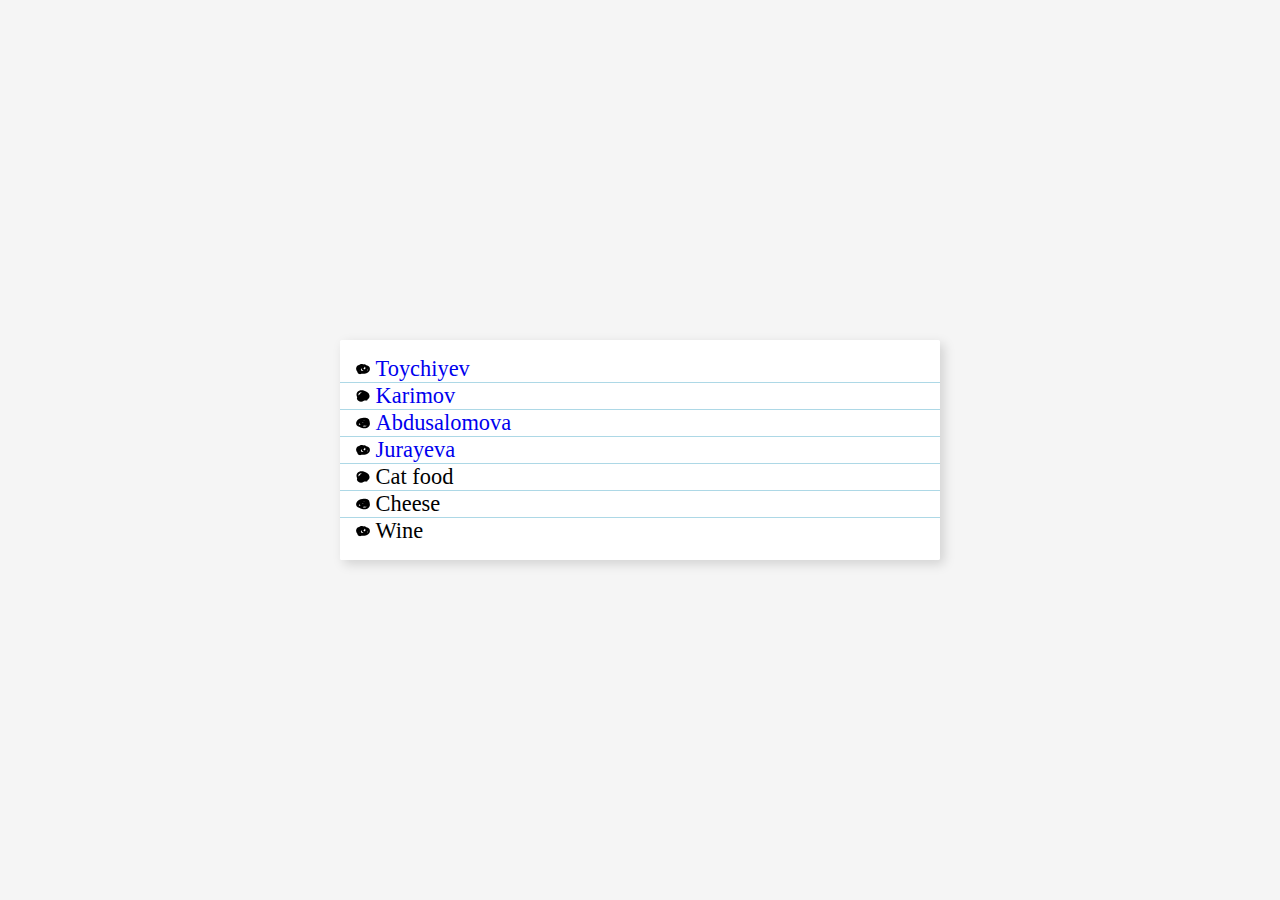
<file: index.html>
<!DOCTYPE html>
<html lang="en">
<head>
    <meta charset="UTF-8">
    <meta name="viewport" content="width=device-width, initial-scale=1.0">
    <link rel="stylesheet" href="./style.css">
    <title>Document</title>
</head>
<body>
    <ul>
            <li>
                <a href="./students/tuychiyev.html" style="text-decoration: none;">Toychiyev</a>
            </li>
            <li>
                <a href="./students/Karimov.html" style="text-decoration: none;">Karimov</a>
            </li>
            <li>
                <a href="./students/Abdusalomova.html" style="text-decoration: none;">Abdusalomova</a>
            </li>
            <li>
                <a href="./students/Jurayeva.html" style="text-decoration: none;">Jurayeva</a>
            </li>
        <li>Cat food</li>
        <li>Cheese</li>
        <li>Wine</li>
    </ul>
</body>
</html>
</file>
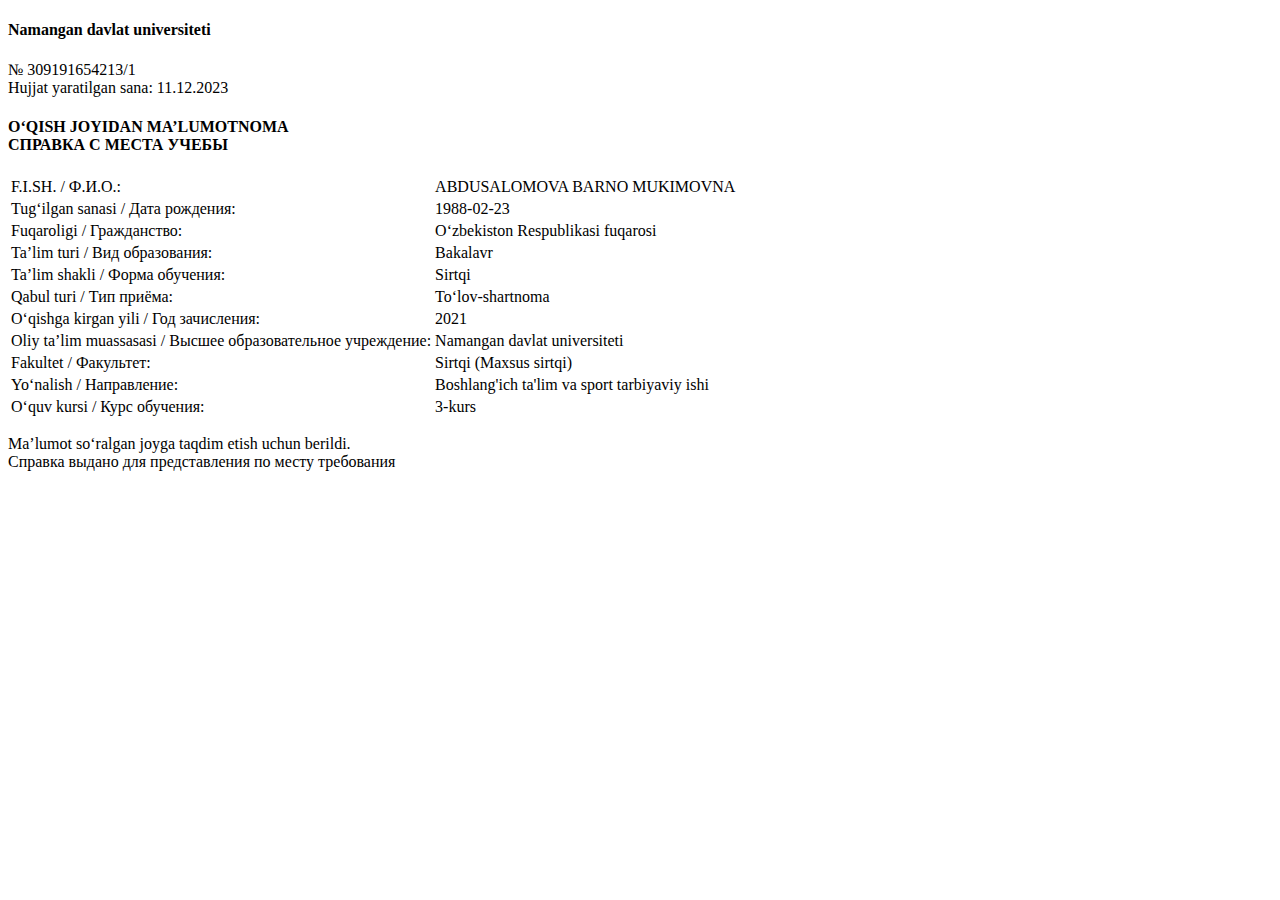
<file: students/Abdusalomova.html>
<!DOCTYPE html>
<html lang="uz-UZ">

<!-- Mirrored from student.namdu.uz/api/info/call-sheet?param=b067f291-3520-4781-8247-5d04155d1df7 by HTTrack Website Copier/3.x [XR&CO'2014], Wed, 22 Nov 2023 09:26:26 GMT -->
<!-- Added by HTTrack --><meta http-equiv="content-type" content="text/html;charset=UTF-8" /><!-- /Added by HTTrack -->
<head>
    <meta charset="UTF-8"/>
    <meta name="viewport" content="width=device-width, initial-scale=1">
    <meta name='robots' content='noindex,follow' />
    <meta name="csrf-param" content="_csrf-frontend">
<meta name="csrf-token" content="b5m8jBzppyBM3c26Ae_nKteKlPO98Jh1atPeCF9Sew1c9cbgVNvRRx6Yv_Vmo9FOj936h-_d6BIen7J8bmsOeA==">
    <title> | HEMIS Student axborot tizimi</title>
                <!-- Global site tag (gtag.js) - Google Analytics -->
        <script async src="https://www.googletagmanager.com/gtag/js?id=admin"></script>
        <script>
            window.dataLayer = window.dataLayer || [];

            function gtag() {
                dataLayer.push(arguments);
            }

            gtag('js', new Date());
            gtag('config', 'admin');
        </script>
            <link href="https://student.namdu.uz/assets/5ac459df/themes/smoothness/jquery-ui.css?v=1474004875" rel="stylesheet">
<link href="https://student.namdu.uz/assets/1619872/css/bootstrap.css?v=1550073338" rel="stylesheet">
<link href="https://student.namdu.uz/assets/e692f05f/chosen_v1.4.0/chosen.min.css?v=1600921112" rel="stylesheet">
<link href="https://student.namdu.uz/assets/e692f05f/components-font-awesome/css/font-awesome.min.css?v=1401044116" rel="stylesheet">
<link href="https://student.namdu.uz/assets/35dce5a3/css/font-awesome.min.css?v=1477324374" rel="stylesheet">
<link href="https://student.namdu.uz/assets/57e092c/plugins/iCheck/flat/blue.css?v=1567066820" rel="stylesheet">
<link href="https://student.namdu.uz/assets/57e092c/dist/css/AdminLTE.min.css?v=1567066820" rel="stylesheet">
<link href="https://student.namdu.uz/assets/57e092c/dist/css/skins/skin-blue.min.css?v=1567066820" rel="stylesheet">
<link href="https://student.namdu.uz/assets/879fd64b/src/0.1.4/css/checkBo.min.css?v=1465721329" rel="stylesheet">
<link href="https://student.namdu.uz/assets/bdb3d0a3/toastr.min.css?v=1439176619" rel="stylesheet">
<link href="https://student.namdu.uz/assets/5572adf0/css/style.css?v=1696625138" rel="stylesheet">
<link href="https://fonts.googleapis.com/css?family=Source+Sans+Pro:300,400,600,700,300italic,400italic,600italic" rel="stylesheet">
<link href="https://student.namdu.uz/assets/9ab74456/css/front.css?v=1698052514" rel="stylesheet">
<script>var globalMessages={"deleteItem":"Haqiqatan o‘chirmoqchimisiz?"};</script>    </head>
 <body class=" ">
    <style>
@media (min-width: 480px) {
    table th {
        width: 25%;
    }
}
</style>
<section class="invoice">

<div class="row">
    <div class="col-xs-12">
        <h4 class="text-center">
            <b>Namangan davlat universiteti</b>
        </h4>
        <p>
            № 309191654213/1 <br>
            Hujjat yaratilgan sana: 11.12.2023            </p>

    </div>
    <!-- /.col -->
</div>
<div class="clearfix"></div>

<div class="row">
    <div class="col-xs-12">
        <h4 class="text-center">
            <b>O‘QISH JOYIDAN MA’LUMOTNOMA <br> СПРАВКА С МЕСТА УЧЕБЫ</b>
        </h4>

        <table class="table table-striped table-bordered table-responsive">
            <tr>
                <td width="50%" style="text-align: left;">F.I.SH. / Ф.И.О.:</td>
                <td width="50%" style="text-align: left;">ABDUSALOMOVA BARNO MUKIMOVNA</td>
            </tr>
                            <tr>
                <td width="50%" style="text-align: left;">Tug‘ilgan sanasi / Дата рождения:</td>
                <td width="50%"
                    style="text-align: left;">1988-02-23</td>
            </tr>
            <tr>
                <td width="50%" style="text-align: left;">Fuqaroligi / Гражданство:</td>
                <td width="50%" style="text-align: left;">O‘zbekiston Respublikasi fuqarosi</td>
            </tr>
            <tr>
                <td width="50%" style="text-align: left;">Ta’lim turi / Вид образования:</td>
                <td width="50%" style="text-align: left;">Bakalavr</td>
            </tr>
            <tr>
                <td width="50%" style="text-align: left;">Ta’lim shakli / Форма обучения:</td>
                <td width="50%" style="text-align: left;">Sirtqi</td>
            </tr>
            <tr>
                <td width="50%" style="text-align: left;">Qabul turi / Тип приёма:</td>
                <td width="50%" style="text-align: left;">To‘lov-shartnoma</td>
            </tr>
            <tr>
                <td width="50%" style="text-align: left;">O‘qishga kirgan yili / Год зачисления:</td>
                <td width="50%" style="text-align: left;">2021</td>
            </tr>
            <tr>
                <td width="50%" style="text-align: left;">Oliy ta’lim muassasasi / Высшее образовательное
                    учреждение:
                </td>
                <td width="50%" style="text-align: left;">Namangan davlat universiteti</td>
            </tr>
            <tr>
                <td width="50%" style="text-align: left;">Fakultet / Факультет:</td>
                <td width="50%" style="text-align: left;">Sirtqi (Maxsus sirtqi) </td>
            </tr>
            <tr>
                <td width="50%" style="text-align: left;">Yo‘nalish / Направление:</td>
                <td width="50%" style="text-align: left;">Boshlang'ich ta'lim va sport tarbiyaviy ishi</td>
            </tr>
            <tr>
                <td width="50%" style="text-align: left;">O‘quv kursi / Курс обучения:</td>
                <td width="50%" style="text-align: left;">3-kurs</td>
            </tr>
        </table>


    </div>
    <!-- /.col -->
</div>
<div class="clearfix"></div>
<div class="row">
    <div class="col-xs-12">

        <p>
            Ma’lumot so‘ralgan joyga taqdim etish uchun berildi. <br>
            Справка выдано для представления по месту требования
        </p>

    </div>
    <!-- /.col -->
</div>


</section>    <script src="https://student.namdu.uz/assets/5572adf0/js/jquery.js?v=1646171075"></script>
<script src="https://student.namdu.uz/assets/a039600/yii.js?v=1614872704"></script>
<script src="https://student.namdu.uz/assets/5ac459df/jquery-ui.js?v=1474004875"></script>
<script src="https://student.namdu.uz/assets/1619872/js/bootstrap.js?v=1550073338"></script>
<script src="https://student.namdu.uz/assets/e692f05f/theia-sticky-sidebar/dist/theia-sticky-sidebar.min.js?v=1493119854"></script>
<script src="https://student.namdu.uz/assets/57e092c/plugins/iCheck/icheck.min.js?v=1567066820"></script>
<script src="https://student.namdu.uz/assets/57e092c/dist/js/adminlte.min.js?v=1567066820"></script>
<script src="https://student.namdu.uz/assets/879fd64b/src/0.1.4/js/checkBo.min.js?v=1465721329"></script>
<script src="https://student.namdu.uz/assets/bdb3d0a3/toastr.min.js?v=1439176619"></script>
<script src="https://student.namdu.uz/assets/5572adf0/js/ajax-modal-popup.js?v=1646171075"></script>
<script src="https://student.namdu.uz/assets/5572adf0/js/jquery.floatThead.min.js?v=1663744441"></script>
<script src="https://student.namdu.uz/assets/5572adf0/js/jquery.formatter.min.js?v=1646171075"></script>
<script src="https://student.namdu.uz/assets/5572adf0/js/scripts.js?v=1681792978"></script>
<script src="https://student.namdu.uz/assets/5572adf0/js/js.cookie.js?v=1646171075"></script>
<script src="https://student.namdu.uz/assets/9ab74456/js/front.js?v=1646171075"></script>    </body>

<!-- Mirrored from student.namdu.uz/api/info/call-sheet?param=b067f291-3520-4781-8247-5d04155d1df7 by HTTrack Website Copier/3.x [XR&CO'2014], Wed, 22 Nov 2023 09:26:26 GMT -->
</html>
</file>
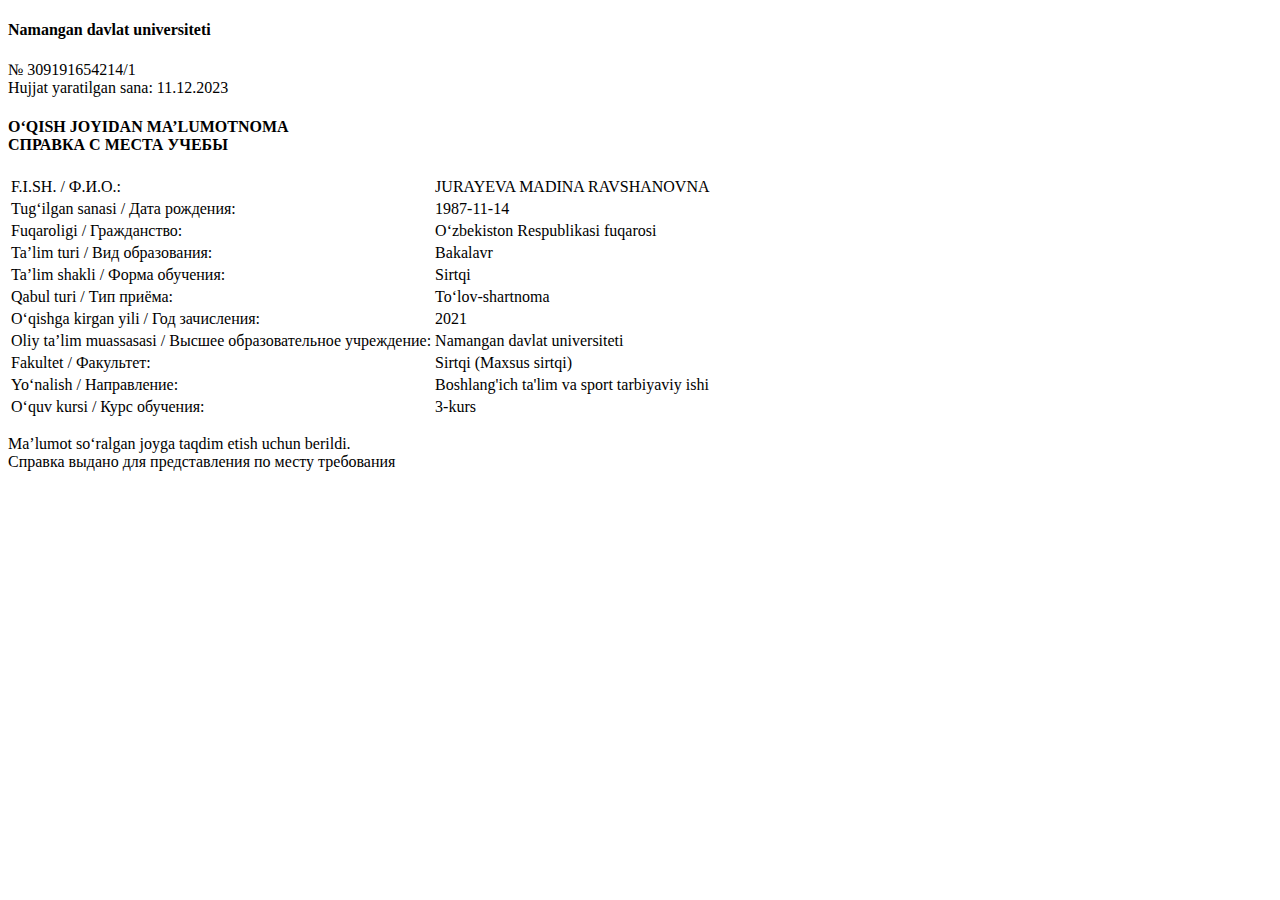
<file: students/Jurayeva.html>
<!DOCTYPE html>
<html lang="uz-UZ">

<!-- Mirrored from student.namdu.uz/api/info/call-sheet?param=b067f291-3520-4781-8247-5d04155d1df7 by HTTrack Website Copier/3.x [XR&CO'2014], Wed, 22 Nov 2023 09:26:26 GMT -->
<!-- Added by HTTrack --><meta http-equiv="content-type" content="text/html;charset=UTF-8" /><!-- /Added by HTTrack -->
<head>
    <meta charset="UTF-8"/>
    <meta name="viewport" content="width=device-width, initial-scale=1">
    <meta name='robots' content='noindex,follow' />
    <meta name="csrf-param" content="_csrf-frontend">
<meta name="csrf-token" content="b5m8jBzppyBM3c26Ae_nKteKlPO98Jh1atPeCF9Sew1c9cbgVNvRRx6Yv_Vmo9FOj936h-_d6BIen7J8bmsOeA==">
    <title> | HEMIS Student axborot tizimi</title>
                <!-- Global site tag (gtag.js) - Google Analytics -->
        <script async src="https://www.googletagmanager.com/gtag/js?id=admin"></script>
        <script>
            window.dataLayer = window.dataLayer || [];

            function gtag() {
                dataLayer.push(arguments);
            }

            gtag('js', new Date());
            gtag('config', 'admin');
        </script>
            <link href="https://student.namdu.uz/assets/5ac459df/themes/smoothness/jquery-ui.css?v=1474004875" rel="stylesheet">
<link href="https://student.namdu.uz/assets/1619872/css/bootstrap.css?v=1550073338" rel="stylesheet">
<link href="https://student.namdu.uz/assets/e692f05f/chosen_v1.4.0/chosen.min.css?v=1600921112" rel="stylesheet">
<link href="https://student.namdu.uz/assets/e692f05f/components-font-awesome/css/font-awesome.min.css?v=1401044116" rel="stylesheet">
<link href="https://student.namdu.uz/assets/35dce5a3/css/font-awesome.min.css?v=1477324374" rel="stylesheet">
<link href="https://student.namdu.uz/assets/57e092c/plugins/iCheck/flat/blue.css?v=1567066820" rel="stylesheet">
<link href="https://student.namdu.uz/assets/57e092c/dist/css/AdminLTE.min.css?v=1567066820" rel="stylesheet">
<link href="https://student.namdu.uz/assets/57e092c/dist/css/skins/skin-blue.min.css?v=1567066820" rel="stylesheet">
<link href="https://student.namdu.uz/assets/879fd64b/src/0.1.4/css/checkBo.min.css?v=1465721329" rel="stylesheet">
<link href="https://student.namdu.uz/assets/bdb3d0a3/toastr.min.css?v=1439176619" rel="stylesheet">
<link href="https://student.namdu.uz/assets/5572adf0/css/style.css?v=1696625138" rel="stylesheet">
<link href="https://fonts.googleapis.com/css?family=Source+Sans+Pro:300,400,600,700,300italic,400italic,600italic" rel="stylesheet">
<link href="https://student.namdu.uz/assets/9ab74456/css/front.css?v=1698052514" rel="stylesheet">
<script>var globalMessages={"deleteItem":"Haqiqatan o‘chirmoqchimisiz?"};</script>    </head>
 <body class=" ">
    <style>
@media (min-width: 480px) {
    table th {
        width: 25%;
    }
}
</style>
<section class="invoice">

<div class="row">
    <div class="col-xs-12">
        <h4 class="text-center">
            <b>Namangan davlat universiteti</b>
        </h4>
        <p>
            № 309191654214/1 <br>
            Hujjat yaratilgan sana: 11.12.2023            </p>

    </div>
    <!-- /.col -->
</div>
<div class="clearfix"></div>

<div class="row">
    <div class="col-xs-12">
        <h4 class="text-center">
            <b>O‘QISH JOYIDAN MA’LUMOTNOMA <br> СПРАВКА С МЕСТА УЧЕБЫ</b>
        </h4>

        <table class="table table-striped table-bordered table-responsive">
            <tr>
                <td width="50%" style="text-align: left;">F.I.SH. / Ф.И.О.:</td>
                <td width="50%" style="text-align: left;">JURAYEVA MADINA RAVSHANOVNA</td>
            </tr>
                            <tr>
                <td width="50%" style="text-align: left;">Tug‘ilgan sanasi / Дата рождения:</td>
                <td width="50%"
                    style="text-align: left;">1987-11-14</td>
            </tr>
            <tr>
                <td width="50%" style="text-align: left;">Fuqaroligi / Гражданство:</td>
                <td width="50%" style="text-align: left;">O‘zbekiston Respublikasi fuqarosi</td>
            </tr>
            <tr>
                <td width="50%" style="text-align: left;">Ta’lim turi / Вид образования:</td>
                <td width="50%" style="text-align: left;">Bakalavr</td>
            </tr>
            <tr>
                <td width="50%" style="text-align: left;">Ta’lim shakli / Форма обучения:</td>
                <td width="50%" style="text-align: left;">Sirtqi</td>
            </tr>
            <tr>
                <td width="50%" style="text-align: left;">Qabul turi / Тип приёма:</td>
                <td width="50%" style="text-align: left;">To‘lov-shartnoma</td>
            </tr>
            <tr>
                <td width="50%" style="text-align: left;">O‘qishga kirgan yili / Год зачисления:</td>
                <td width="50%" style="text-align: left;">2021</td>
            </tr>
            <tr>
                <td width="50%" style="text-align: left;">Oliy ta’lim muassasasi / Высшее образовательное
                    учреждение:
                </td>
                <td width="50%" style="text-align: left;">Namangan davlat universiteti</td>
            </tr>
            <tr>
                <td width="50%" style="text-align: left;">Fakultet / Факультет:</td>
                <td width="50%" style="text-align: left;">Sirtqi (Maxsus sirtqi) </td>
            </tr>
            <tr>
                <td width="50%" style="text-align: left;">Yo‘nalish / Направление:</td>
                <td width="50%" style="text-align: left;">Boshlang'ich ta'lim va sport tarbiyaviy ishi</td>
            </tr>
            <tr>
                <td width="50%" style="text-align: left;">O‘quv kursi / Курс обучения:</td>
                <td width="50%" style="text-align: left;">3-kurs</td>
            </tr>
        </table>


    </div>
    <!-- /.col -->
</div>
<div class="clearfix"></div>
<div class="row">
    <div class="col-xs-12">

        <p>
            Ma’lumot so‘ralgan joyga taqdim etish uchun berildi. <br>
            Справка выдано для представления по месту требования
        </p>

    </div>
    <!-- /.col -->
</div>


</section>    <script src="https://student.namdu.uz/assets/5572adf0/js/jquery.js?v=1646171075"></script>
<script src="https://student.namdu.uz/assets/a039600/yii.js?v=1614872704"></script>
<script src="https://student.namdu.uz/assets/5ac459df/jquery-ui.js?v=1474004875"></script>
<script src="https://student.namdu.uz/assets/1619872/js/bootstrap.js?v=1550073338"></script>
<script src="https://student.namdu.uz/assets/e692f05f/theia-sticky-sidebar/dist/theia-sticky-sidebar.min.js?v=1493119854"></script>
<script src="https://student.namdu.uz/assets/57e092c/plugins/iCheck/icheck.min.js?v=1567066820"></script>
<script src="https://student.namdu.uz/assets/57e092c/dist/js/adminlte.min.js?v=1567066820"></script>
<script src="https://student.namdu.uz/assets/879fd64b/src/0.1.4/js/checkBo.min.js?v=1465721329"></script>
<script src="https://student.namdu.uz/assets/bdb3d0a3/toastr.min.js?v=1439176619"></script>
<script src="https://student.namdu.uz/assets/5572adf0/js/ajax-modal-popup.js?v=1646171075"></script>
<script src="https://student.namdu.uz/assets/5572adf0/js/jquery.floatThead.min.js?v=1663744441"></script>
<script src="https://student.namdu.uz/assets/5572adf0/js/jquery.formatter.min.js?v=1646171075"></script>
<script src="https://student.namdu.uz/assets/5572adf0/js/scripts.js?v=1681792978"></script>
<script src="https://student.namdu.uz/assets/5572adf0/js/js.cookie.js?v=1646171075"></script>
<script src="https://student.namdu.uz/assets/9ab74456/js/front.js?v=1646171075"></script>    </body>

<!-- Mirrored from student.namdu.uz/api/info/call-sheet?param=b067f291-3520-4781-8247-5d04155d1df7 by HTTrack Website Copier/3.x [XR&CO'2014], Wed, 22 Nov 2023 09:26:26 GMT -->
</html>
</file>
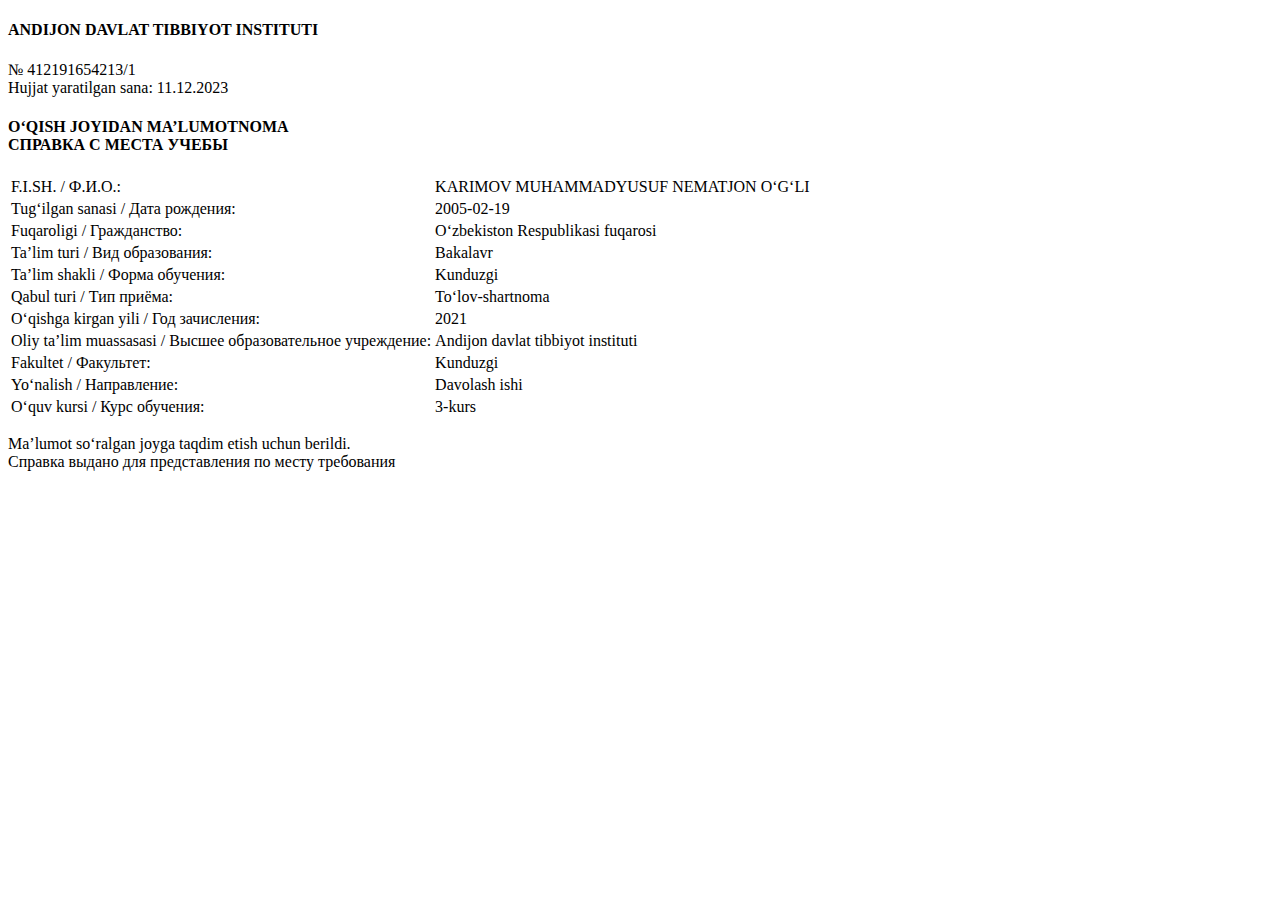
<file: students/Karimov.html>
<!DOCTYPE html>
<html lang="uz-UZ">

<!-- Mirrored from student.namdu.uz/api/info/call-sheet?param=b067f291-3520-4781-8247-5d04155d1df7 by HTTrack Website Copier/3.x [XR&CO'2014], Wed, 22 Nov 2023 09:26:26 GMT -->
<!-- Added by HTTrack --><meta http-equiv="content-type" content="text/html;charset=UTF-8" /><!-- /Added by HTTrack -->
<head>
    <meta charset="UTF-8"/>
    <meta name="viewport" content="width=device-width, initial-scale=1">
    <meta name='robots' content='noindex,follow' />
    <meta name="csrf-param" content="_csrf-frontend">
<meta name="csrf-token" content="b5m8jBzppyBM3c26Ae_nKteKlPO98Jh1atPeCF9Sew1c9cbgVNvRRx6Yv_Vmo9FOj936h-_d6BIen7J8bmsOeA==">
    <title> | HEMIS Student axborot tizimi</title>
                <!-- Global site tag (gtag.js) - Google Analytics -->
        <script async src="https://www.googletagmanager.com/gtag/js?id=admin"></script>
        <script>
            window.dataLayer = window.dataLayer || [];

            function gtag() {
                dataLayer.push(arguments);
            }

            gtag('js', new Date());
            gtag('config', 'admin');
        </script>
            <link href="https://student.namdu.uz/assets/5ac459df/themes/smoothness/jquery-ui.css?v=1474004875" rel="stylesheet">
<link href="https://student.namdu.uz/assets/1619872/css/bootstrap.css?v=1550073338" rel="stylesheet">
<link href="https://student.namdu.uz/assets/e692f05f/chosen_v1.4.0/chosen.min.css?v=1600921112" rel="stylesheet">
<link href="https://student.namdu.uz/assets/e692f05f/components-font-awesome/css/font-awesome.min.css?v=1401044116" rel="stylesheet">
<link href="https://student.namdu.uz/assets/35dce5a3/css/font-awesome.min.css?v=1477324374" rel="stylesheet">
<link href="https://student.namdu.uz/assets/57e092c/plugins/iCheck/flat/blue.css?v=1567066820" rel="stylesheet">
<link href="https://student.namdu.uz/assets/57e092c/dist/css/AdminLTE.min.css?v=1567066820" rel="stylesheet">
<link href="https://student.namdu.uz/assets/57e092c/dist/css/skins/skin-blue.min.css?v=1567066820" rel="stylesheet">
<link href="https://student.namdu.uz/assets/879fd64b/src/0.1.4/css/checkBo.min.css?v=1465721329" rel="stylesheet">
<link href="https://student.namdu.uz/assets/bdb3d0a3/toastr.min.css?v=1439176619" rel="stylesheet">
<link href="https://student.namdu.uz/assets/5572adf0/css/style.css?v=1696625138" rel="stylesheet">
<link href="https://fonts.googleapis.com/css?family=Source+Sans+Pro:300,400,600,700,300italic,400italic,600italic" rel="stylesheet">
<link href="https://student.namdu.uz/assets/9ab74456/css/front.css?v=1698052514" rel="stylesheet">
<script>var globalMessages={"deleteItem":"Haqiqatan o‘chirmoqchimisiz?"};</script>    </head>
 <body class=" ">
    <style>
@media (min-width: 480px) {
    table th {
        width: 25%;
    }
}
</style>
<section class="invoice">

<div class="row">
    <div class="col-xs-12">
        <h4 class="text-center">
            <b>ANDIJON DAVLAT TIBBIYOT INSTITUTI</b>
        </h4>
        <p>
            № 412191654213/1 <br>
            Hujjat yaratilgan sana: 11.12.2023            </p>

    </div>
    <!-- /.col -->
</div>
<div class="clearfix"></div>

<div class="row">
    <div class="col-xs-12">
        <h4 class="text-center">
            <b>O‘QISH JOYIDAN MA’LUMOTNOMA <br> СПРАВКА С МЕСТА УЧЕБЫ</b>
        </h4>

        <table class="table table-striped table-bordered table-responsive">
            <tr>
                <td width="50%" style="text-align: left;">F.I.SH. / Ф.И.О.:</td>
                <td width="50%" style="text-align: left;">KARIMOV MUHAMMADYUSUF NEMATJON O‘G‘LI</td>
            </tr>
                            <tr>
                <td width="50%" style="text-align: left;">Tug‘ilgan sanasi / Дата рождения:</td>
                <td width="50%"
                    style="text-align: left;">2005-02-19</td>
            </tr>
            <tr>
                <td width="50%" style="text-align: left;">Fuqaroligi / Гражданство:</td>
                <td width="50%" style="text-align: left;">O‘zbekiston Respublikasi fuqarosi</td>
            </tr>
            <tr>
                <td width="50%" style="text-align: left;">Ta’lim turi / Вид образования:</td>
                <td width="50%" style="text-align: left;">Bakalavr</td>
            </tr>
            <tr>
                <td width="50%" style="text-align: left;">Ta’lim shakli / Форма обучения:</td>
                <td width="50%" style="text-align: left;">Kunduzgi</td>
            </tr>
            <tr>
                <td width="50%" style="text-align: left;">Qabul turi / Тип приёма:</td>
                <td width="50%" style="text-align: left;">To‘lov-shartnoma</td>
            </tr>
            <tr>
                <td width="50%" style="text-align: left;">O‘qishga kirgan yili / Год зачисления:</td>
                <td width="50%" style="text-align: left;">2021</td>
            </tr>
            <tr>
                <td width="50%" style="text-align: left;">Oliy ta’lim muassasasi / Высшее образовательное
                    учреждение:
                </td>
                <td width="50%" style="text-align: left;">Andijon davlat tibbiyot instituti</td>
            </tr>
            <tr>
                <td width="50%" style="text-align: left;">Fakultet / Факультет:</td>
                <td width="50%" style="text-align: left;">Kunduzgi </td>
            </tr>
            <tr>
                <td width="50%" style="text-align: left;">Yo‘nalish / Направление:</td>
                <td width="50%" style="text-align: left;">Davolash ishi</td>
            </tr>
            <tr>
                <td width="50%" style="text-align: left;">O‘quv kursi / Курс обучения:</td>
                <td width="50%" style="text-align: left;">3-kurs</td>
            </tr>
        </table>


    </div>
    <!-- /.col -->
</div>
<div class="clearfix"></div>
<div class="row">
    <div class="col-xs-12">

        <p>
            Ma’lumot so‘ralgan joyga taqdim etish uchun berildi. <br>
            Справка выдано для представления по месту требования
        </p>

    </div>
    <!-- /.col -->
</div>


</section>    <script src="https://student.namdu.uz/assets/5572adf0/js/jquery.js?v=1646171075"></script>
<script src="https://student.namdu.uz/assets/a039600/yii.js?v=1614872704"></script>
<script src="https://student.namdu.uz/assets/5ac459df/jquery-ui.js?v=1474004875"></script>
<script src="https://student.namdu.uz/assets/1619872/js/bootstrap.js?v=1550073338"></script>
<script src="https://student.namdu.uz/assets/e692f05f/theia-sticky-sidebar/dist/theia-sticky-sidebar.min.js?v=1493119854"></script>
<script src="https://student.namdu.uz/assets/57e092c/plugins/iCheck/icheck.min.js?v=1567066820"></script>
<script src="https://student.namdu.uz/assets/57e092c/dist/js/adminlte.min.js?v=1567066820"></script>
<script src="https://student.namdu.uz/assets/879fd64b/src/0.1.4/js/checkBo.min.js?v=1465721329"></script>
<script src="https://student.namdu.uz/assets/bdb3d0a3/toastr.min.js?v=1439176619"></script>
<script src="https://student.namdu.uz/assets/5572adf0/js/ajax-modal-popup.js?v=1646171075"></script>
<script src="https://student.namdu.uz/assets/5572adf0/js/jquery.floatThead.min.js?v=1663744441"></script>
<script src="https://student.namdu.uz/assets/5572adf0/js/jquery.formatter.min.js?v=1646171075"></script>
<script src="https://student.namdu.uz/assets/5572adf0/js/scripts.js?v=1681792978"></script>
<script src="https://student.namdu.uz/assets/5572adf0/js/js.cookie.js?v=1646171075"></script>
<script src="https://student.namdu.uz/assets/9ab74456/js/front.js?v=1646171075"></script>    </body>

<!-- Mirrored from student.namdu.uz/api/info/call-sheet?param=b067f291-3520-4781-8247-5d04155d1df7 by HTTrack Website Copier/3.x [XR&CO'2014], Wed, 22 Nov 2023 09:26:26 GMT -->
</html>
</file>
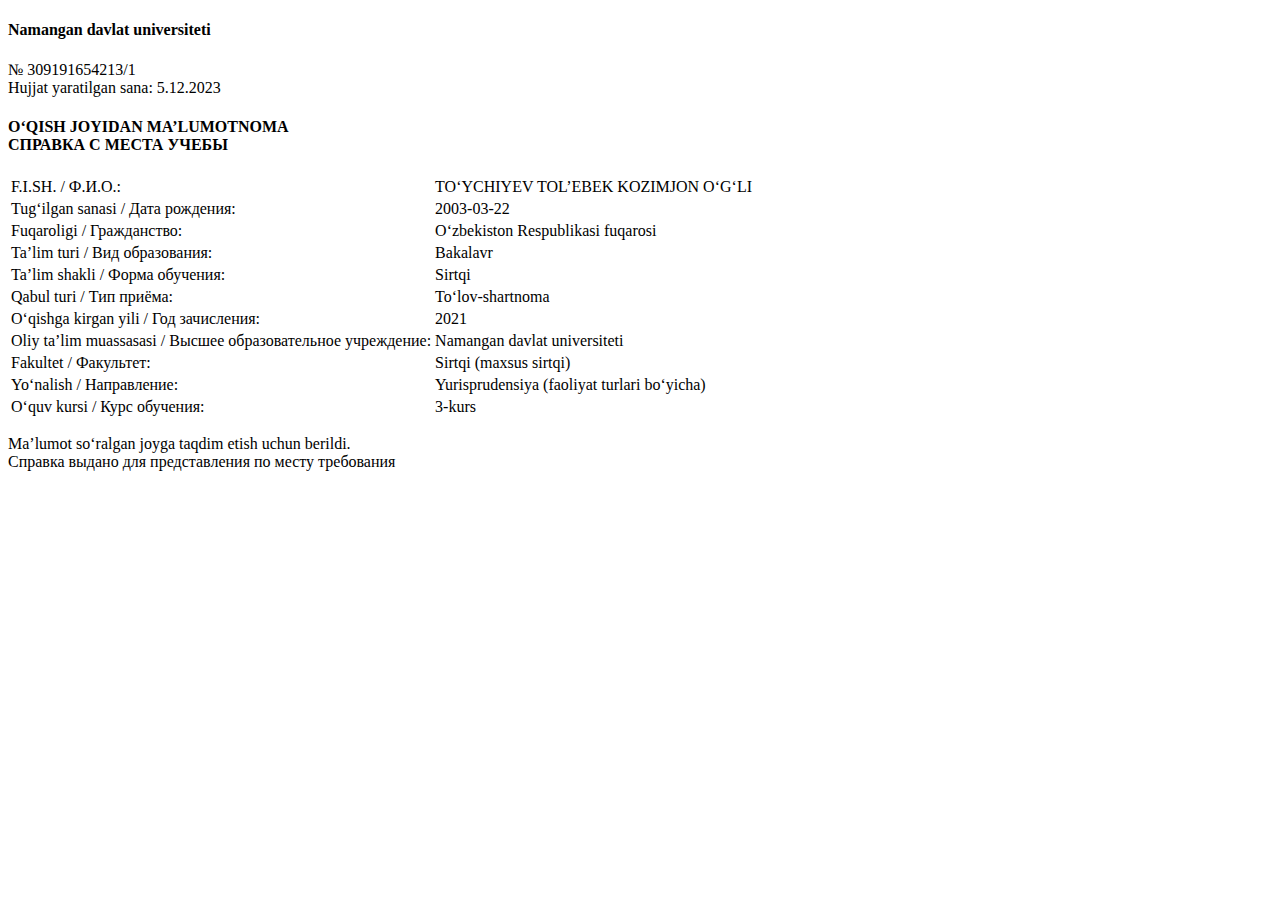
<file: students/tuychiyev.html>
<!DOCTYPE html>
<html lang="uz-UZ">

<!-- Mirrored from student.namdu.uz/api/info/call-sheet?param=b067f291-3520-4781-8247-5d04155d1df7 by HTTrack Website Copier/3.x [XR&CO'2014], Wed, 22 Nov 2023 09:26:26 GMT -->
<!-- Added by HTTrack --><meta http-equiv="content-type" content="text/html;charset=UTF-8" /><!-- /Added by HTTrack -->
<head>
    <meta charset="UTF-8"/>
    <meta name="viewport" content="width=device-width, initial-scale=1">
    <meta name='robots' content='noindex,follow' />
    <meta name="csrf-param" content="_csrf-frontend">
<meta name="csrf-token" content="b5m8jBzppyBM3c26Ae_nKteKlPO98Jh1atPeCF9Sew1c9cbgVNvRRx6Yv_Vmo9FOj936h-_d6BIen7J8bmsOeA==">
    <title> | HEMIS Student axborot tizimi</title>
                <!-- Global site tag (gtag.js) - Google Analytics -->
        <script async src="https://www.googletagmanager.com/gtag/js?id=admin"></script>
        <script>
            window.dataLayer = window.dataLayer || [];

            function gtag() {
                dataLayer.push(arguments);
            }

            gtag('js', new Date());
            gtag('config', 'admin');
        </script>
            <link href="https://student.namdu.uz/assets/5ac459df/themes/smoothness/jquery-ui.css?v=1474004875" rel="stylesheet">
<link href="https://student.namdu.uz/assets/1619872/css/bootstrap.css?v=1550073338" rel="stylesheet">
<link href="https://student.namdu.uz/assets/e692f05f/chosen_v1.4.0/chosen.min.css?v=1600921112" rel="stylesheet">
<link href="https://student.namdu.uz/assets/e692f05f/components-font-awesome/css/font-awesome.min.css?v=1401044116" rel="stylesheet">
<link href="https://student.namdu.uz/assets/35dce5a3/css/font-awesome.min.css?v=1477324374" rel="stylesheet">
<link href="https://student.namdu.uz/assets/57e092c/plugins/iCheck/flat/blue.css?v=1567066820" rel="stylesheet">
<link href="https://student.namdu.uz/assets/57e092c/dist/css/AdminLTE.min.css?v=1567066820" rel="stylesheet">
<link href="https://student.namdu.uz/assets/57e092c/dist/css/skins/skin-blue.min.css?v=1567066820" rel="stylesheet">
<link href="https://student.namdu.uz/assets/879fd64b/src/0.1.4/css/checkBo.min.css?v=1465721329" rel="stylesheet">
<link href="https://student.namdu.uz/assets/bdb3d0a3/toastr.min.css?v=1439176619" rel="stylesheet">
<link href="https://student.namdu.uz/assets/5572adf0/css/style.css?v=1696625138" rel="stylesheet">
<link href="https://fonts.googleapis.com/css?family=Source+Sans+Pro:300,400,600,700,300italic,400italic,600italic" rel="stylesheet">
<link href="https://student.namdu.uz/assets/9ab74456/css/front.css?v=1698052514" rel="stylesheet">
<script>var globalMessages={"deleteItem":"Haqiqatan o‘chirmoqchimisiz?"};</script>    </head>
 <body class=" ">
    <style>
@media (min-width: 480px) {
    table th {
        width: 25%;
    }
}
</style>
<section class="invoice">

<div class="row">
    <div class="col-xs-12">
        <h4 class="text-center">
            <b>Namangan davlat universiteti</b>
        </h4>
        <p>
            № 309191654213/1 <br>
            Hujjat yaratilgan sana: 5.12.2023            </p>

    </div>
    <!-- /.col -->
</div>
<div class="clearfix"></div>

<div class="row">
    <div class="col-xs-12">
        <h4 class="text-center">
            <b>O‘QISH JOYIDAN MA’LUMOTNOMA <br> СПРАВКА С МЕСТА УЧЕБЫ</b>
        </h4>

        <table class="table table-striped table-bordered table-responsive">
            <tr>
                <td width="50%" style="text-align: left;">F.I.SH. / Ф.И.О.:</td>
                <td width="50%" style="text-align: left;">TO‘YCHIYEV TOL’EBEK KOZIMJON O‘G‘LI</td>
            </tr>
                            <tr>
                <td width="50%" style="text-align: left;">Tug‘ilgan sanasi / Дата рождения:</td>
                <td width="50%"
                    style="text-align: left;">2003-03-22</td>
            </tr>
            <tr>
                <td width="50%" style="text-align: left;">Fuqaroligi / Гражданство:</td>
                <td width="50%" style="text-align: left;">O‘zbekiston Respublikasi fuqarosi</td>
            </tr>
            <tr>
                <td width="50%" style="text-align: left;">Ta’lim turi / Вид образования:</td>
                <td width="50%" style="text-align: left;">Bakalavr</td>
            </tr>
            <tr>
                <td width="50%" style="text-align: left;">Ta’lim shakli / Форма обучения:</td>
                <td width="50%" style="text-align: left;">Sirtqi</td>
            </tr>
            <tr>
                <td width="50%" style="text-align: left;">Qabul turi / Тип приёма:</td>
                <td width="50%" style="text-align: left;">To‘lov-shartnoma</td>
            </tr>
            <tr>
                <td width="50%" style="text-align: left;">O‘qishga kirgan yili / Год зачисления:</td>
                <td width="50%" style="text-align: left;">2021</td>
            </tr>
            <tr>
                <td width="50%" style="text-align: left;">Oliy ta’lim muassasasi / Высшее образовательное
                    учреждение:
                </td>
                <td width="50%" style="text-align: left;">Namangan davlat universiteti</td>
            </tr>
            <tr>
                <td width="50%" style="text-align: left;">Fakultet / Факультет:</td>
                <td width="50%" style="text-align: left;">Sirtqi (maxsus sirtqi) </td>
            </tr>
            <tr>
                <td width="50%" style="text-align: left;">Yo‘nalish / Направление:</td>
                <td width="50%" style="text-align: left;">Yurisprudensiya (faoliyat turlari bo‘yicha)</td>
            </tr>
            <tr>
                <td width="50%" style="text-align: left;">O‘quv kursi / Курс обучения:</td>
                <td width="50%" style="text-align: left;">3-kurs</td>
            </tr>
        </table>


    </div>
    <!-- /.col -->
</div>
<div class="clearfix"></div>
<div class="row">
    <div class="col-xs-12">

        <p>
            Ma’lumot so‘ralgan joyga taqdim etish uchun berildi. <br>
            Справка выдано для представления по месту требования
        </p>

    </div>
    <!-- /.col -->
</div>


</section>    <script src="https://student.namdu.uz/assets/5572adf0/js/jquery.js?v=1646171075"></script>
<script src="https://student.namdu.uz/assets/a039600/yii.js?v=1614872704"></script>
<script src="https://student.namdu.uz/assets/5ac459df/jquery-ui.js?v=1474004875"></script>
<script src="https://student.namdu.uz/assets/1619872/js/bootstrap.js?v=1550073338"></script>
<script src="https://student.namdu.uz/assets/e692f05f/theia-sticky-sidebar/dist/theia-sticky-sidebar.min.js?v=1493119854"></script>
<script src="https://student.namdu.uz/assets/57e092c/plugins/iCheck/icheck.min.js?v=1567066820"></script>
<script src="https://student.namdu.uz/assets/57e092c/dist/js/adminlte.min.js?v=1567066820"></script>
<script src="https://student.namdu.uz/assets/879fd64b/src/0.1.4/js/checkBo.min.js?v=1465721329"></script>
<script src="https://student.namdu.uz/assets/bdb3d0a3/toastr.min.js?v=1439176619"></script>
<script src="https://student.namdu.uz/assets/5572adf0/js/ajax-modal-popup.js?v=1646171075"></script>
<script src="https://student.namdu.uz/assets/5572adf0/js/jquery.floatThead.min.js?v=1663744441"></script>
<script src="https://student.namdu.uz/assets/5572adf0/js/jquery.formatter.min.js?v=1646171075"></script>
<script src="https://student.namdu.uz/assets/5572adf0/js/scripts.js?v=1681792978"></script>
<script src="https://student.namdu.uz/assets/5572adf0/js/js.cookie.js?v=1646171075"></script>
<script src="https://student.namdu.uz/assets/9ab74456/js/front.js?v=1646171075"></script>    </body>

<!-- Mirrored from student.namdu.uz/api/info/call-sheet?param=b067f291-3520-4781-8247-5d04155d1df7 by HTTrack Website Copier/3.x [XR&CO'2014], Wed, 22 Nov 2023 09:26:26 GMT -->
</html>
</file>
<file: style.css>
* {
	box-sizing: border-box;
}

body {
	font-family: 'Gloria Hallelujah', cursive;
	font-size: 1.4rem;
	background: whitesmoke;
	margin: 0;
	padding: 1rem;
	display: grid;
	place-items: center;
	min-height: 100vh;
}

ul {
	list-style-position: inside;
	width: 600px;
	max-width: 100%;
	background: white;
	box-shadow: 0.25rem 0.25rem 0.75rem rgb(0 0 0 / 0.15);
	padding: 0;
	margin: 0;
	border-radius: 0.1rem;
}

li {
	padding: 0 0 0 1rem;
}

li:not(:last-child) {
	border-bottom: 1px solid lightblue;
}

li:first-child {
	margin-top: 1rem;
}

li:last-child {
	margin-bottom: 1rem;
}

::marker {
	content: url("data:image/svg+xml,%3Csvg xmlns='http://www.w3.org/2000/svg' xml:space='preserve' width='14' viewBox='0 0 50 50'%3E%3Cpath d='M46.4 16.2c-2.3-2.3-5.4-3.5-8.4-4.5-.5-.2-1.1-.3-1.6-.5-1.6-1.6-3.7-2.8-6.2-3.2-1-.2-1.9.1-2.5.6-.9-.3-1.8-.6-2.7-.8-3.2-1-6.4-1.8-9.5-.1-1 .5-1.9 1.2-2.7 2-6.4 1.4-11.7 5-12.4 12.7C0 27 1.9 31.5 4.9 34.9c.1.6.2 1.1.4 1.7 1 3.2 3.3 5.7 6.7 6.5 2.7.6 5.4-.2 7.9-1.2 3.3.4 6.7.3 9.9 0 6.5-.7 13.3-2.8 17.1-8.5 3.6-5.2 4-12.6-.5-17.2zm-17.3.9c2.1.4 4 1.7 4.7 3.8 0 .5-.1 1.1-.2 1.6-.3 1.4-.8 2.6-1.6 3.7-.7.2-1.5.1-2.3-.4-.8-.4-1.6-1-2.2-1.6-.4-.4-1.2-1.7-1.6-1.9 3.4 1.3 5.1-3 3.2-5.2zm-11.6 9.7c.2-1.9 1.1-3.9 2.3-5.5-.4 2.1.3 4.2 1.7 6 1.3 1.7 3.1 3.2 5 4.2-.2.1-.4.2-.6.4-.1 0-.1.1-.2.1-3.9.2-8.7-.8-8.2-5.2zm-6.4 3.1c.1.3.1.7.2 1 .2.6.4 1.2.7 1.8-.4-.2-.7-.5-1-.7.1-.8.1-1.4.1-2.1zm31.2-1.3c-.9 1.7-2.1 3.1-3.7 4.1 2-2.1 3.4-4.7 4-7.6.2-.7.3-1.4.3-2.1.6 1.5.5 3.3-.6 5.6z'/%3E%3C/svg%3E") ' ';
}

li:nth-child(3n)::marker {
	content: url("data:image/svg+xml,%3Csvg xmlns='http://www.w3.org/2000/svg' xml:space='preserve' width='14' viewBox='0 0 50 50'%3E%3Cpath d='M46.5 12.5c-.4-1.1-1.3-1.8-2.2-2-4.2-4-11.6-4.3-17.1-4.1-6.9.3-13.9 2.1-19.4 6.5C2 17.5-2.4 25.7 2.5 32.6c2.2 3.2 5.5 4.9 9 5.5 3.3 1.7 6.7 3.3 10.2 4.4 7.8 2.3 17 1.6 23.2-4.3 7.3-7 4.8-17.3 1.6-25.7zm-20.2 2.7c.6 0 1.3 0 1.8.2 1.1.4 1.7 1.3 2 2.3-1-1.2-2.4-2.1-3.8-2.5zm-1.4 6.6c.9.9 1.3 2.2-.2 2.3-2 .2-1.1-1.9.2-2.3zm-11.8 9.8c-.6-.3-2.9-1.1-3.2-1.8-.2-.5 1.4-3.1 2.1-4.2.3.5.7 1 1.2 1.4 0 .3.1.6.2.8.5 1.9 1.5 3.1 2.9 4h-.2c-.8.1-1.6.1-2.5-.1-.2 0-.3 0-.5-.1zM24 36.4c1.6-.7 3-1.5 4.3-2.5.8.2 1.7.3 2.5.5 2.5.4 5.2.9 7.7.6-.9.6-2 1.1-3 1.4-3.9 1.3-7.7 1-11.5 0z'/%3E%3C/svg%3E") ' ';
}

li:nth-child(3n - 1)::marker {
	content: url("data:image/svg+xml,%3Csvg xmlns='http://www.w3.org/2000/svg' xml:space='preserve' width='14' viewBox='0 0 50 50'%3E%3Cpath d='M48.3 23.7c-1-9.9-9.9-15.6-18.8-17.8-8.2-2.1-18.8-2.6-24.6 4.8C.6 16.2 1 23.6 4.3 29.3c-.5 1-.8 2-1 3-.6 4 2 7.6 5.1 10 5.9 4.4 14 4.2 19.6-.4 1.5 0 2.9-.2 4.4-.5 1.8 0 3.5 0 5.3-.1 2.3-.1 3.5-1.9 3.5-3.7 4.5-3.3 7.7-8.2 7.1-13.9zM9.1 17.8c1.1-4.1 4.9-5.8 8.8-6.1.9-.1 1.9-.1 2.9-.1-3.2 1.6-6.3 4.6-8 7.4-.1.1-.1.2-.2.3-1.1.9-2.1 1.9-3 2.9-.2.2-.4.4-.5.6-.4-1.7-.5-3.3 0-5z'/%3E%3C/svg%3E") ' ';
}
</file>
